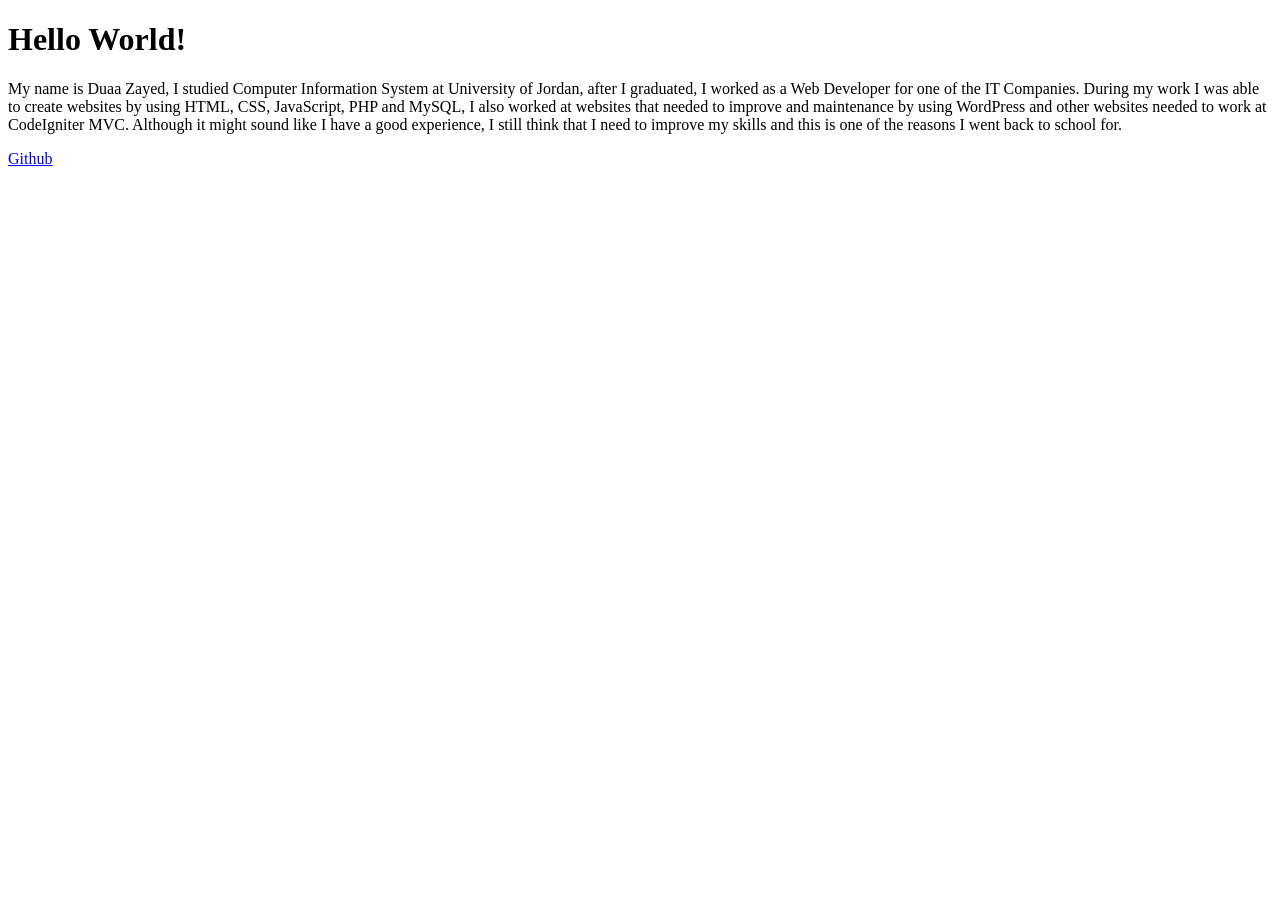
<file: weekOneAssginment.html>
<!DOCTYPE html>
<html lang="en">
<head>
    <meta charset="UTF-8" />

    <title> Hello World!</title>
</head>
<body>
    <h1> Hello World!</h1>
    <p> My name is Duaa Zayed, I studied Computer Information System at University of Jordan, after I graduated, I worked as a Web Developer for one of the IT Companies.

        During my work I was able to create websites by using HTML, CSS, JavaScript, PHP and MySQL, I also worked at websites that needed to improve and maintenance by using WordPress and other websites needed to work at CodeIgniter MVC.
        
        Although it might sound like I have a good experience, I still think that I need to improve my skills and this is one of the reasons I went back to school for.</p>
    <a href="https://github.com/"> Github</a>
</body>
<script>
    /*var header = document.body.children[0];
    var paragraph = document.body.children[1];
    var link = document.body.children[2];
    console.log(header);
    console.log(paragraph);
    console.log(link);
String('Hello World!');
var string = 'Hello World!';
Number('10');
var number = 10;
Array(1,2,3,4,5);
var array= [1,2,3,4,5];
for(var index = 0; index < array.lenght; index++){
    const element= array[index];
    console.log(element);
}*/


</script>
</html>
</file>
